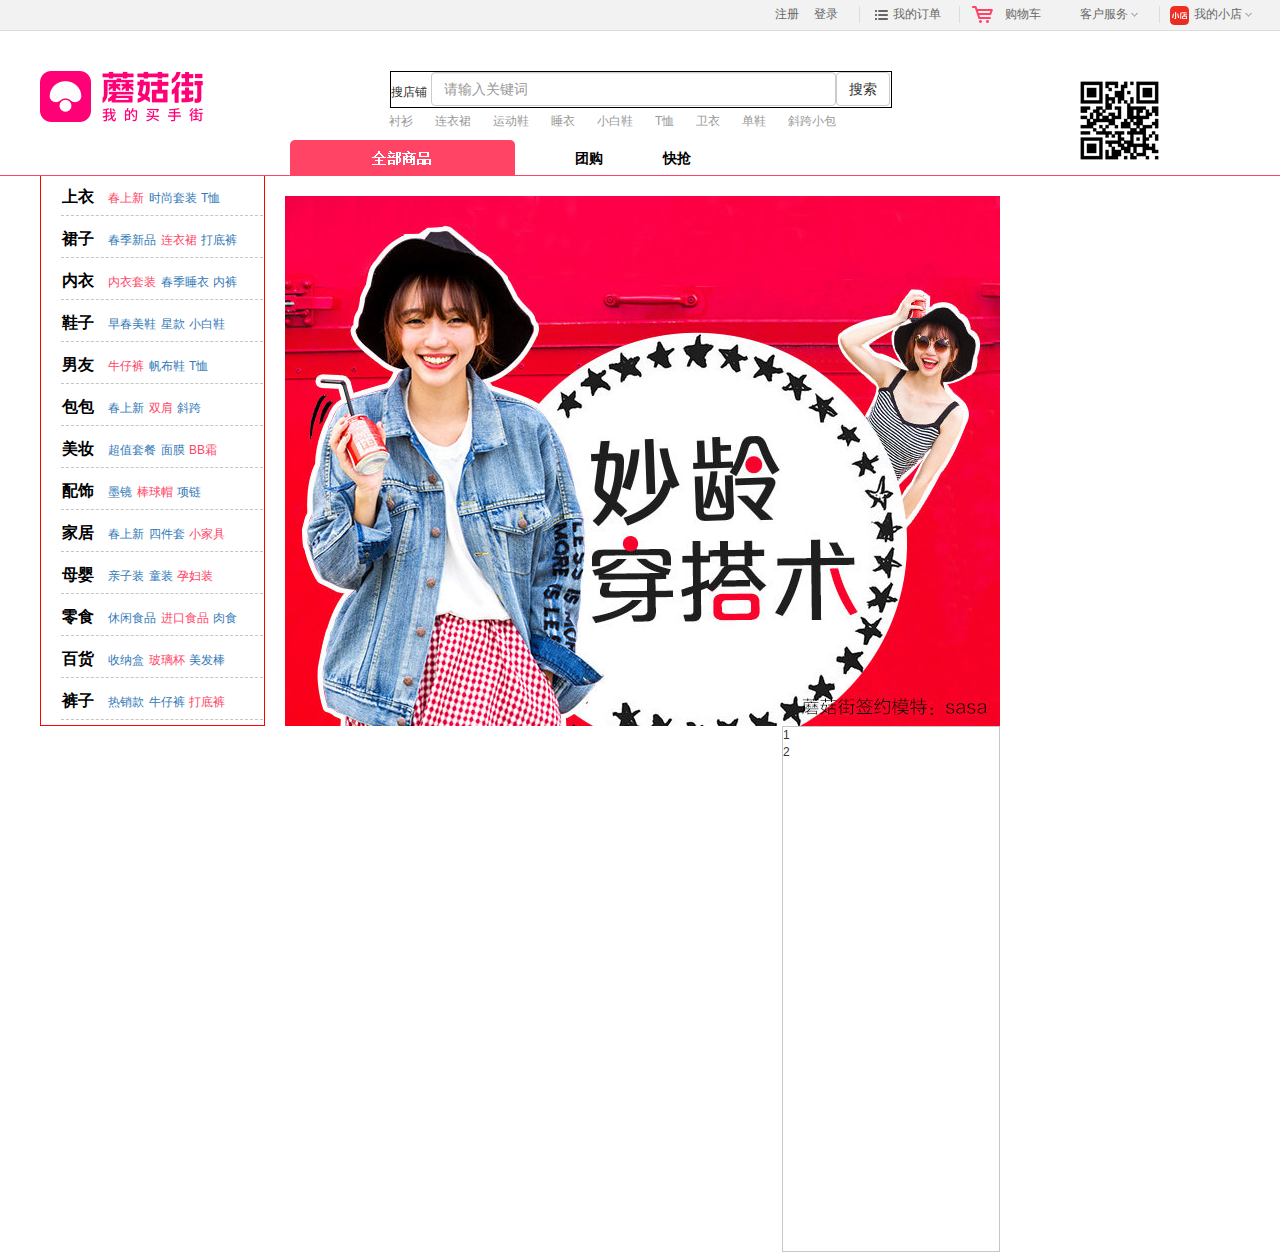
<file: index.html>
<!DOCTYPE html>
<html lang="en">
  <head>
    <meta charset="utf-8">
    <meta http-equiv="X-UA-Compatible" content="IE=edge">
    <meta name="viewport" content="width=device-width, initial-scale=1">
    <!-- The above 3 meta tags *must* come first in the head; any other head content must come *after* these tags -->

    <title>小型蘑菇街</title>


    <!-- Bootstrap --><!--[if IE]><![endif]-->
    <link href="css/bootstrap.min.css" rel="stylesheet">
    <link rel="stylesheet" href="./css/index.css">

    <!-- HTML5 shim and Respond.js for IE8 support of HTML5 elements and media queries -->
    <!-- WARNING: Respond.js doesn't work if you view the page via file:// -->
    <!--[if lt IE 9]>
      <script src="https://oss.maxcdn.com/html5shiv/3.7.2/html5shiv.min.js"></script>
      <script src="https://oss.maxcdn.com/respond/1.4.2/respond.min.js"></script>
    <![endif]-->
  </head>
  <body>

    <!--顶部信息 包含登录、注册、购物车--><!-- div2 包含 搜索 logo 二维码 -->
    <div id="ban">
	  <div class="ban_top">	    
			<ul class="ban_ul" >
			  <li class="ban_ul_1">
				  <div id="ban_ul_li_1"><a href="#">注册</a></div>
				  <div id="ban_ul_li_2"><a href="#">登录</a></div>
			  </li>			 
			  <li class="ban_ul_1">
				  <div id="ban_ul_li_3"><img src="image/2016-04-12_230408.png"/></div>
				  <div id="ban_ul_li_4"><a href="#">我的订单</a></div>
			  </li>
			  <li class="ban_ul_2">
				  <i ></i>
				  <div id="ban_ul_li_5"><a href="#">购物车</a></div>
			  </li>			  
			  <li class="ban_ul_3">
				  <div id="ban_ul_li_6"><a href="#">客户服务</a></div>
				  <i></i>
			  </li>
			  <li class="ban_ul_4">
				  <div id="ban_ul_li_7"><img src="image/2016-04-16_224659.png"/></div>
				  <div id="ban_ul_li_8"><a href="#">我的小店</a></div>
				  <i></i>
			  </li>			  
			</ul>
	  </div>
	  <div class="ban_center">
	  	<div class="ban_center_left">
			<!--logo图-->
		  		<a href="#"><img src="image/upload_ifrdamrxguztontdg4zdambqmeyde_207x51.png"/></a>
		</div>
		<div class="ban_center_center">
			<!--中间搜索部分-->
			<div id="ban_center_ss">		
		  			<form>
		  				<div id="ss_select">
		  					搜店铺
		  				</div>
		  				<div id="ss">
		  					<input type="text" class="form-control" placeholder="请输入关键词" />
		  				</div>
		  				<div id="ss_bt">
		  					<button type="submit" class="btn btn-default">搜索</button>
		  				</div>
		  			</form>	
		  	</div>	  		
			<ul >
			  	<li>衬衫</li>
			  	<li>连衣裙</li>
			  	<li>运动鞋</li>
			  	<li>睡衣</li>
			  	<li>小白鞋</li>
			  	<li>T恤</li>
			  	<li>卫衣</li>
			  	<li>单鞋</li>
			  	<li>斜跨小包</li>
			</ul>		  	
		  	<div class="ban_center_dow_1"><img src="image/2016-05-04_212008.png"/></div>
		  	<div class="ban_center_dow_2"><a href="# ">团购</a></div>
		  	<div class="ban_center_dow_2"><a href="# ">快抢</a></div>			
		</div>
		<!--二维码-->
		<div class="ban_center_right">
		  <div id="ban_center_right_img"><img src="image/2016-04-17_132339.png"/></div>
		</div>		
	  </div>
	</div>	
    <!-- div3  包含商品分类及轮番图片-->
    <div class="layer3">
       <div class="layer3center">
          <div class="layer3center-left">
            <li class="limt1">
              <dl><a class="bold" href="">上衣</a><span>
                  <a class="color" href="">春上新</a>
                  <a href="">时尚套装</a>
                  <a href="">T恤</a>
                </span></dl>
            </li>
            <li class="limt2">
              <dl><a class="bold" href="">裙子</a><span>
                  <a href="">春季新品</a>
                  <a class="color" href="">连衣裙</a>
                  <a href="">打底裤</a>
                </span></dl>
            </li>
            <li class="limt3">
              <dl><a class="bold" href="">内衣</a><span>
                  <a class="color" href="">内衣套装</a>
                  <a href="">春季睡衣</a>
                  <a href="">内裤</a>
                </span></dl>
            </li>
            <li class="limt4">
              <dl><a class="bold" href="">鞋子</a><span>
                  <a href="">早春美鞋</a>
                  <a href="">星款</a>
                  <a href="">小白鞋</a>
                </span></dl>
            </li>
            <li class="limt5">
              <dl><a class="bold" href="">男友</a><span>
                  <a class="color" href="">牛仔裤</a>
                  <a href="">帆布鞋</a>
                  <a href="">T恤</a>
                </span></dl>
            </li>
            <li class="limt6">
              <dl><a class="bold" href="">包包</a><span>
                  <a href="">春上新</a>
                  <a class="color" href="">双肩</a>
                  <a href="">斜跨</a>
                </span></dl>
            </li>
            <li class="limt7">
              <dl><a class="bold" href="">美妆</a><span>
                  <a href="">超值套餐</a>
                  <a href="">面膜</a>
                  <a class="color" href="">BB霜</a>
                </span></dl>
            </li>
            <li class="limt8">
              <dl><a class="bold" href="">配饰</a><span>
                  <a href="">墨镜</a>
                  <a class="color" href="">棒球帽</a>
                  <a href="">项链</a>
                </span></dl>
            </li>
            <li class="limt9">
              <dl><a class="bold" href="">家居</a><span>
                  <a href="">春上新</a>
                  <a href="">四件套</a>
                  <a class="color" href="">小家具</a>
                </span></dl>
            </li>
            <li class="limt10">
              <dl><a class="bold" href="">母婴</a><span>
                  <a href="">亲子装</a>
                  <a href="">童装</a>
                  <a class="color" href="">孕妇装</a>
                </span></dl>
            </li>
            <li class="limt11">
              <dl><a class="bold" href="">零食</a><span>
                  <a href="">休闲食品</a>
                  <a class="color" href="">进口食品</a>
                  <a href="">肉食</a>
                </span></dl>
            </li>
            <li class="limt12">
              <dl><a class="bold" href="">百货</a><span>
                  <a href="">收纳盒</a>
                  <a class="color" href="">玻璃杯</a>
                  <a href="">美发棒</a>
                </span></dl>
            </li>
            <li class="limt13">
              <dl><a class="bold" href="">裤子</a><span>
                  <a href="">热销款</a>
                  <a href="">牛仔裤</a>
                  <a class="color" href="">打底裤</a>
                </span></dl>
            </li>
          </div>
          <div class="layer3center-right">
              <div class="rr">
                <div>1</div>
                <div>2</div>          
                </div>
              </div>
                <div class="rl">
                  <img class="img" src="./image/upload_ie4wey3bgzrtcztfg4zdambqgqyde_715x530.jpg" alt="">
                </div>
              </div>
          </div>
            
          </div>
       </div>      
    </div>


    <!-- jQuery (necessary for Bootstrap's JavaScript plugins) -->
    <script src="https://ajax.googleapis.com/ajax/libs/jquery/1.11.3/jquery.min.js"></script>
    <!-- Include all compiled plugins (below), or include individual files as needed -->
    <script src="js/bootstrap.min.js"></script>
  </body>
</html>
</file>
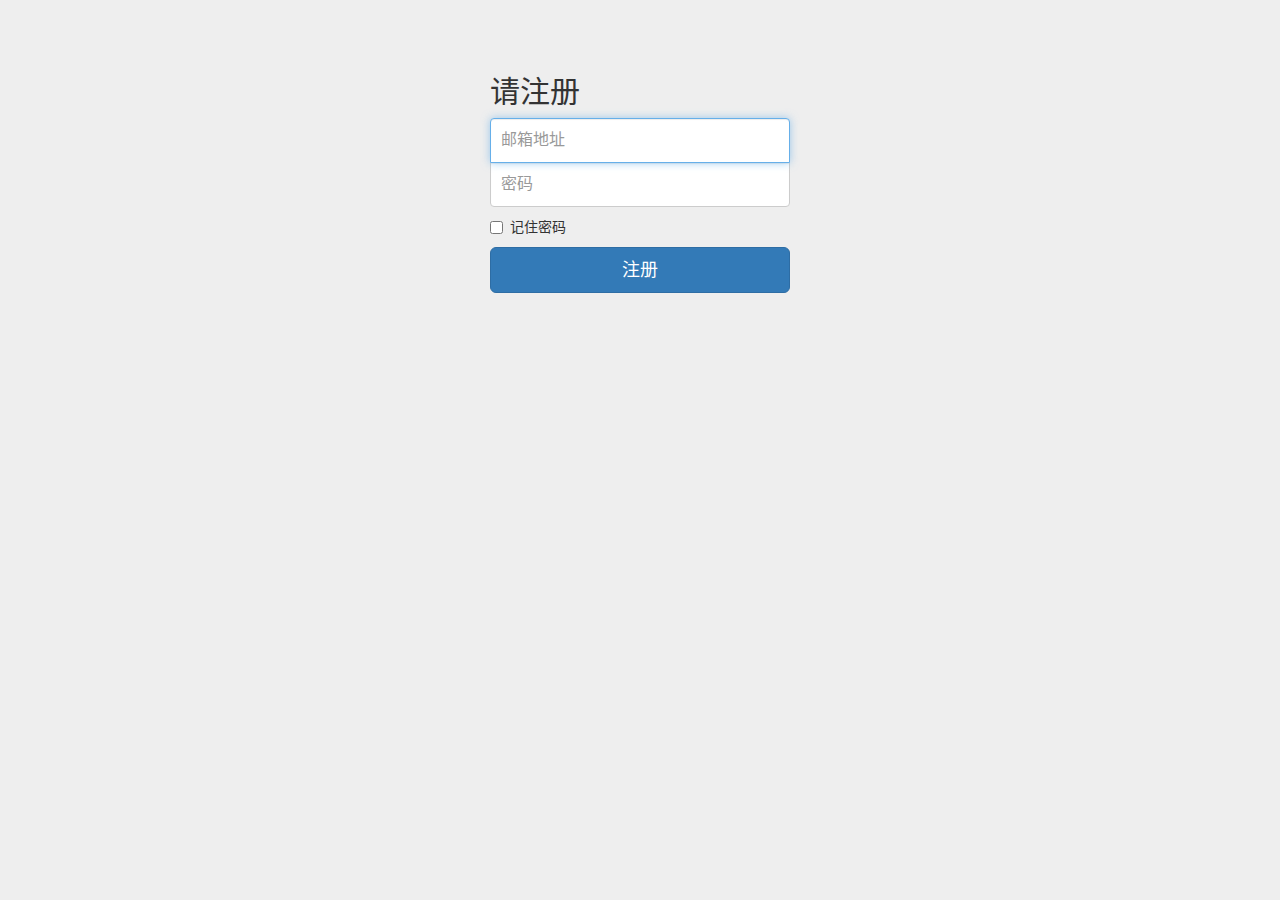
<file: singin.html>
<!DOCTYPE html>
<html lang="zh-CN">
<head>
    <meta charset="utf-8">
    <meta http-equiv="X-UA-Compatible" content="IE=edge">
    <meta name="viewport" content="width=device-width, initial-scale=1">
    <!-- 上述3个meta标签*必须*放在最前面，任何其他内容都*必须*跟随其后！ -->
    <meta name="description" content="">
    <meta name="author" content="">
    <link rel="icon" href="../../favicon.ico">

    <title>注册页面</title>

    <!-- Bootstrap core CSS -->
    <link href="./css/bootstrap.min.css" rel="stylesheet">

    <!-- Custom styles for this template -->
    <link href="./css/signin.css" rel="stylesheet">

    <!-- Just for debugging purposes. Don't actually copy these 2 lines! -->
    <!--[if lt IE 9]><script src="../../assets/js/ie8-responsive-file-warning.js"></script><![endif]-->
    <script src="./js/ie-emulation-modes-warning.js"></script>

    <!-- HTML5 shim and Respond.js for IE8 support of HTML5 elements and media queries -->
    <!--[if lt IE 9]>
    <script src="//cdn.bootcss.com/html5shiv/3.7.2/html5shiv.min.js"></script>
    <script src="//cdn.bootcss.com/respond.js/1.4.2/respond.min.js"></script>
    <![endif]-->
</head>

<body>

<div class="container">

    <form class="form-signin">
        <h2 class="form-signin-heading">请注册</h2>
        <label for="inputEmail" class="sr-only">邮箱地址</label>
        <input type="email" id="inputEmail" class="form-control" placeholder="邮箱地址" required autofocus>
        <label for="inputPassword" class="sr-only">密码</label>
        <input type="password" id="inputPassword" class="form-control" placeholder="密码" required>
        <div class="checkbox">
            <label>
                <input type="checkbox" value="remember-me"> 记住密码
            </label>
        </div>
        <button class="btn btn-lg btn-primary btn-block" type="submit">注册</button>
    </form>

</div> <!-- /container -->


<!-- IE10 viewport hack for Surface/desktop Windows 8 bug -->
<script src="./js/ie10-viewport-bug-workaround.js"></script>
</body>
</html>
</file>
<file: css/index.css>
*{
	/*页面上的元素  浏览器默认有内外边距的，消除所有元素的内外边距*/
	margin:0px;
	padding:0px;
	font-size:12px;

}
a:link {
	color: #666666; 
	text-decoration:none;
}

/****顶部信息 包含登录、注册、购物车****/
#ban{
	border-bottom:1px solid #FF4466;
	width:100%;
	height:176px;
}
.ban_top{
	border-bottom:1px solid #DDDDDD;
	width:100%;
	height:31px;
	background-color:#F2F2F2;
}
.ban_ul{
	border:0px solid #ff0000;
	width:520px;
	float:right;
	list-style:none;
	margin:auto;
}
.ban_ul_1{
	border-right:1px solid #DDDDDD;
	width:100px;
	float:left;
	margin:0 auto;
	margin-top:6px;
}
.ban_ul_2{
	border-right:0px solid #DDDDDD;
	width:100px;
	float:left;
	margin:0 auto;
	margin-top:6px;
}
.ban_ul_3{
	border-right:1px solid #DDDDDD;
	width:100px;
	float:left;
	margin:0 auto;
	margin-top:6px;
}
.ban_ul_4{
	border-right:0px solid #DDDDDD;
	width:100px;
	float:left;
	margin:0 auto;
	margin-top:6px;
}
#ban_ul_li_1{
	border:0px solid #ff000f;
	float:left;
	margin-left:15px;
}
#ban_ul_li_2{
	border:0px solid #ff000f;
	float:left;
	margin-left:15px;
}
#ban_ul_li_3{
	border:0px solid #ff000f;
	float:left;
	margin-left:15px;
}
#ban_ul_li_4{
	border:0px solid #ff000f;
	float:left;
	margin-left:5px;
}


#ban_ul_li_5{
	border:0px solid #ff000f;
	float:left;
	margin-left:12px;
}
#ban_ul_li_6{
	border:0px solid #ff000f;
	float:left;
	margin-left:20px;
}

#ban_ul_li_7{
	border:0px solid #ff000f;
	float:left;
	margin-left:10px;
}
#ban_ul_li_8{
	border:0px solid #ff000f;
	float:left;
	margin-left:5px;
}

.ban_ul_2 i {
	border:0px solid #ff00ff;
    display: inline;
    float: left;
    margin: 0 0 0 12px;
    height: 17px;
    width: 21px
}
.ban_ul_3 i {
	border:0px solid #ff00ff;
    display: inline;
    float: left;
    margin: 7px 0 0 3px;
    height: 4px;
    width: 7px
}
.ban_ul_4 i {
	border:0px solid #ff00ff;
    display: inline;
    float: left;
    margin: 7px 0 0 3px;
    height: 4px;
    width: 7px
}

/*雪碧图样式*/

.ban_top i{
	background:url(../image/upload_ieytszrsgaytmm3cgmzdambqmeyde_100x400.png) no-repeat;
}
.ban_ul_2 i{background-position:0 -112px;}
.ban_ul_3 i{background-position:0 -160px;}
.ban_ul_4 i{background-position:0 -160px;}

/******头部中间搜索部分*************/
.ban_center{
	border:0px solid #ff00ff;
	width:1200px;
	height:145px;
	margin:0 auto;

}
/*********右侧**************/
.ban_center_left{
	border:0px solid #ff0000;
	width:225px;
	margin-top:40px;
	float:left;
}
/*********中间 搜索**************/
.ban_center_center{
	border:0px solid #00ff00;
	width:730px;
	height:143px;
	float:left;
}
#ban_center_ss{
	border:1px solid #000000;
	width:502px;
	height:37px;
	margin-left:125px;
	margin-top:40px;
		
}
#ss_select{
	border:0px solid #00000f;
	width:8%;
	margin-top:12px;
	float:left;
}
#ss{
	border:0px solid #000000;
	width:81%;
	height:35px;
	float:left;
}
#ss_bt{
	border:0px solid #000000;	
	height:35px;
	float:left;
}
/*********中间 中部小导航**************/
.ban_center_center ul{
	border:0px solid #ff00ff;
	height:15px;
	list-style:none;
	margin-top:5px;
	margin-left:102px;

}
.ban_center_center ul li{
	border:0px solid #ff0000;
	color:#999999;
	float:left;
	margin:auto;
	margin-left:22px;
}
/*********中间 底部**************/
.ban_center_dow_1{
	border:0px solid #00ff00;
	float:left;
	margin-left:25px;
	margin-top:2px;
}
.ban_center_dow_2{
	border:0px solid #00ff00;
	float:left;
	margin-top:10px;
	margin-left:60px;	
}
.ban_center_dow_2 a:link{
	font-size:14px;
	color:#000000;
	font-weight:bold;
	font-family: "宋体",sans-serif;
}
.ban_center_dow_2 a:hover{
	font-size:14px;
	color:#000000;
	font-weight:bold;
	text-decoration:underline;
	font-family: "宋体",sans-serif;
}

/*********右侧**************/
.ban_center_right{
	border:0px solid #ff0000;
	width:240px;
	height:143px;
	float:right;
}

#ban_center_right_img {
	border:0px solid #00ffff;
	margin:50px  0 0 80px ;
	float:left;
}

/*div3*/
.layer3{
	border-top:0px solid rgb(255,68,102);
	width:1200px;
	height: 550px;
	margin:0 auto;
}
/*设置居中*/
.layer3center{
	border:0px solid #00ffff;
	width:960px;
	height: 550px;
	
}
/*左边左浮动*/
.layer3center-left{
	border-left:1px solid red;
	border-right:1px solid red;
	border-bottom:1px solid red;
	width:225px;
	height:550px;
	float: left;
	position: relative;
}
/*设置右边右浮动*/
.layer3center-right{
	width:975px;
	height:530px;
	float:right;
	}
/*去掉li圆点*/
.layer3center-left  li{
	width:223px;
	height: 42px;
	list-style-type: none;
	line-height:42px;
	}

.layer3center-left dl{
	width: 202px;
	height: 40px;
	margin-left:20px;
	border-bottom:1px dashed #C6C6C6;
	position: relative;
	margin-top:3x;
	font-size: 14px;
}
.layer3center-left span{
	width: 200px;
	height: 20px;
	margin-left:10px;
	margin-top:15px;
}
.layer3center-left a{
	margin-left:1px;
}
/*设置类别字体*/
.bold{
	font-weight:bold;
	font-size:16px;
	color:black;
}
.color{
	color: #FF4466;
}
.rr{
	width: 218px;
	height: 526px;
	border:1px solid #C6C6C6;
	float:right;
	clear:both;
}
.rt{

}
.img{
	margin-top: 20px;
	margin-left: 20px;
}
</file>
<file: css/signin.css>
body {
  padding-top: 40px;
  padding-bottom: 40px;
  background-color: #eee;
}

.form-signin {
  max-width: 330px;
  padding: 15px;
  margin: 0 auto;
}
.form-signin .form-signin-heading,
.form-signin .checkbox {
  margin-bottom: 10px;
}
.form-signin .checkbox {
  font-weight: normal;
}
.form-signin .form-control {
  position: relative;
  height: auto;
  -webkit-box-sizing: border-box;
     -moz-box-sizing: border-box;
          box-sizing: border-box;
  padding: 10px;
  font-size: 16px;
}
.form-signin .form-control:focus {
  z-index: 2;
}
.form-signin input[type="email"] {
  margin-bottom: -1px;
  border-bottom-right-radius: 0;
  border-bottom-left-radius: 0;
}
.form-signin input[type="password"] {
  margin-bottom: 10px;
  border-top-left-radius: 0;
  border-top-right-radius: 0;
}
</file>
